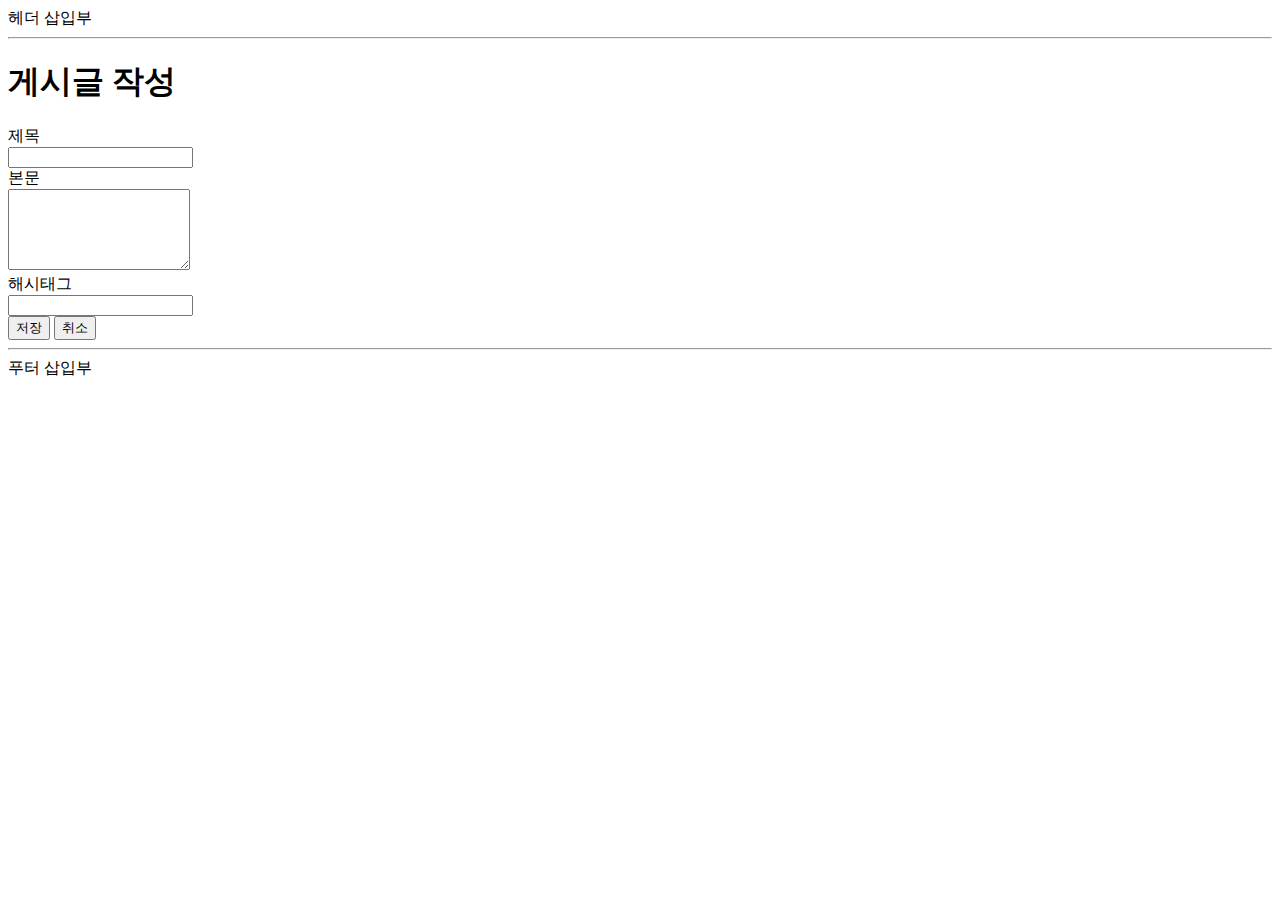
<file: web/src/main/resources/templates/articles/form.html>
<!DOCTYPE html>
<html lang="ko">
<head>
  <meta charset="UTF-8">
  <meta name="viewport" content="width=device-width, initial-scale=1">
  <meta name="description" content="">
  <meta name="author" content="Kim BeomKyung">
  <title>새 게시글 등록</title>

  <link href="https://cdn.jsdelivr.net/npm/bootstrap@5.3.2/dist/css/bootstrap.min.css" rel="stylesheet" integrity="sha384-T3c6CoIi6uLrA9TneNEoa7RxnatzjcDSCmG1MXxSR1GAsXEV/Dwwykc2MPK8M2HN" crossorigin="anonymous">
</head>

<body>

<header id="header">
  헤더 삽입부
  <hr>
</header>

<div class="container">
  <header id="article-form-header" class="py-5 text-center">
    <h1>게시글 작성</h1>
  </header>

  <form id="article-form">
    <div class="row mb-3 justify-content-md-center">
      <label for="title" class="col-sm-2 col-lg-1 col-form-label text-sm-end">제목</label>
      <div class="col-sm-8 col-lg-9">
        <input type="text" class="form-control" id="title" name="title" required>
      </div>
    </div>
    <div class="row mb-3 justify-content-md-center">
      <label for="content" class="col-sm-2 col-lg-1 col-form-label text-sm-end">본문</label>
      <div class="col-sm-8 col-lg-9">
        <textarea class="form-control" id="content" name="content" rows="5" required></textarea>
      </div>
    </div>
    <div class="row mb-4 justify-content-md-center">
      <label for="hashtag" class="col-sm-2 col-lg-1 col-form-label text-sm-end">해시태그</label>
      <div class="col-sm-8 col-lg-9">
        <input type="text" class="form-control" id="hashtag" name="hashtag">
      </div>
    </div>

    <!--저장, 취소 버튼-->
    <div class="row mb-5 justify-content-md-center">
      <div class="col-sm-10 d-grid gap-2 d-sm-flex justify-content-sm-end">
        <button type="submit" class="btn btn-primary" id="submit-button">저장</button>
        <button type="button" class="btn btn-secondary" id="cancel-button">취소</button>
      </div>
    </div>
  </form>
</div>

<footer id="footer">
  <hr>
  푸터 삽입부
</footer>

<script src="https://cdn.jsdelivr.net/npm/bootstrap@5.3.2/dist/js/bootstrap.bundle.min.js" integrity="sha384-C6RzsynM9kWDrMNeT87bh95OGNyZPhcTNXj1NW7RuBCsyN/o0jlpcV8Qyq46cDfL" crossorigin="anonymous"></script>
</body>
</html>
</file>
